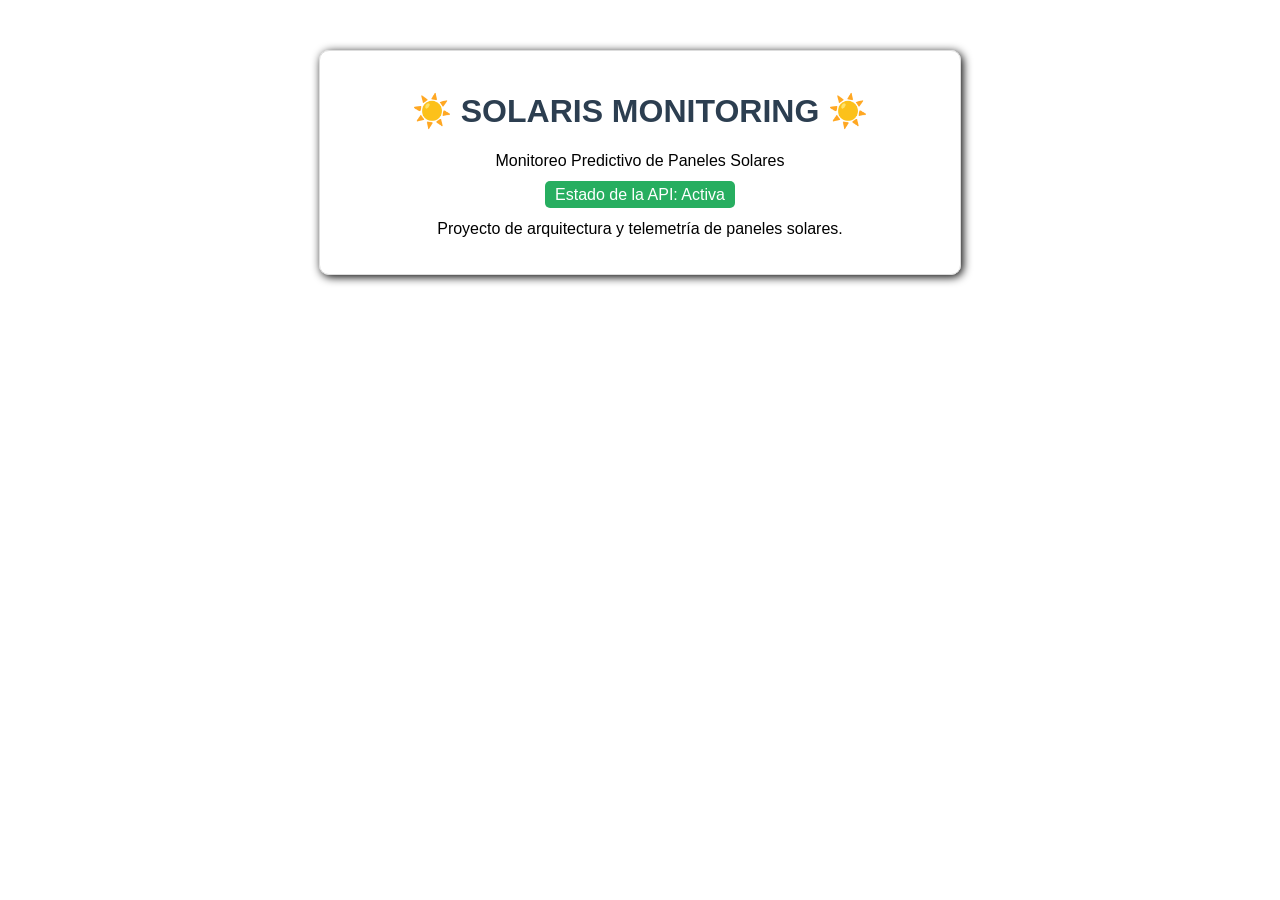
<file: src/public/index.html>
<!DOCTYPE html>
<html lang="es">
<head>
    <meta charset="UTF-8">
    <meta name="viewport" content="width=device-width, initial-scale=1.0">
    <title>Solaris Monitoring</title>
    <style>
        body { font-family: Arial, sans-serif; text-align: center; margin-top: 50px; }
        .container { 
            max-width: 600px; 
            margin: auto; 
            padding: 20px; 
            border: 1px solid #ddd; 
            border-radius: 10px; 
            box-shadow: 2px 2px 10px rgba(0,0,0,1);
        }
        h1 { color: #2c3e50; }
        .badge { 
            background-color: #27ae60; 
            color: white; 
            padding: 5px 10px; 
            border-radius: 5px; 
        }
    </style>
</head>
<body>
    <div class="container">
        <h1>☀️ SOLARIS MONITORING ☀️</h1>
        <p>Monitoreo Predictivo de Paneles Solares</p>
        <span class="badge">Estado de la API: Activa</span>
        <p>Proyecto de arquitectura y telemetría de paneles solares.</p>
    </div>
</body>
</html>
<!--
Background color:
#AE2776
Cambiar el color del fondo
Cambiar color del estado de la API (la palabra que aparece después de "Estado de la API:") 
(si está funcionando, text=ACTIVDA, color=green; 
text=INACTIVA [o tambien puede ser DAÑADA, ELIMINADA, etc], color=red;
text=ALMACENAMIENTO LLENO [tambien puede ser cuando está sufriendo alteraciones, 
falta de energía, etc], color=yellow;
text=EN REPARACIONES [o parecido], color=grey)
-->
</file>
